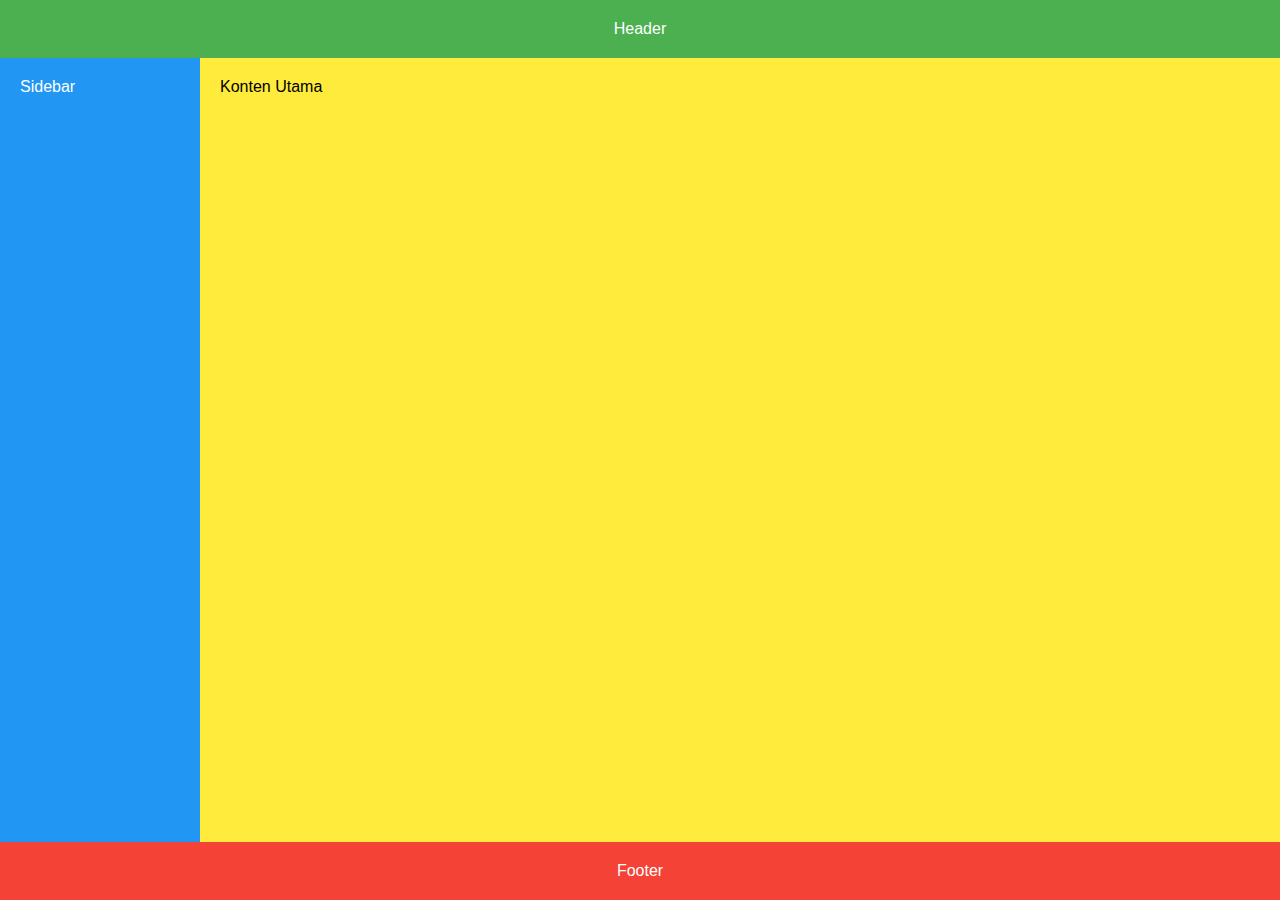
<file: anatomi.html>
<!DOCTYPE html>
<html lang="en">
<head>
    <meta charset="UTF-8" />
    <meta name="viewport" content="width=device-width, initial-scale=1.0" />
    <title>Anatomi Website dengan Grid</title>
    <link rel="stylesheet" href="style.css" />
    <style>
        body {
            margin: 0; /* Menghilangkan margin default */
            font-family: Arial, sans-serif; /* Menetapkan font */
        }

        .grid-container {
            display: grid; /* Mengaktifkan grid */
            grid-template-columns: 200px 1fr; /* Sidebar 200px dan konten 1fr */
            grid-template-rows: auto 1fr auto; /* Header, konten, dan footer */
            grid-template-areas:
                "header header"
                "sidebar content"
                "footer footer"; /* Menentukan area grid */
            height: 100vh; /* Mengatur tinggi container menjadi 100% viewport */
        }

        .header {
            grid-area: header; /* Menetapkan area grid */
            background-color: #4caf50; /* Warna latar belakang header */
            color: white; /* Warna teks */
            padding: 20px;
            text-align: center; /* Rata tengah teks */
        }

        .sidebar {
            grid-area: sidebar; /* Menetapkan area grid */
            background-color: #2196f3; /* Warna latar belakang sidebar */
            color: white; /* Warna teks */
            padding: 20px;
        }

        .content {
            grid-area: content; /* Menetapkan area grid */
            background-color: #ffeb3b; /* Warna latar belakang konten utama */
            color: black; /* Warna teks */
            padding: 20px;
        }

        .footer {
            grid-area: footer; /* Menetapkan area grid */
            background-color: #f44336; /* Warna latar belakang footer */
            color: white; /* Warna teks */
            padding: 20px;
            text-align: center; /* Rata tengah teks */
        }

        /* Media Query untuk Responsivitas */
        @media (max-width: 768px) {
            .grid-container {
                grid-template-columns: 1fr; /* Mengubah menjadi satu kolom */
                grid-template-areas:
                    "header"
                    "content"
                    "sidebar"
                    "footer"; /* Mengatur ulang area grid */
            }

            .sidebar {
                padding: 10px; /* Mengurangi padding sidebar untuk tampilan mobile */
                font-size: 0.9em; /* Mengurangi ukuran font untuk sidebar */
                background-color: #2196f3; /* Warna latar belakang sidebar */
            }

            .content {
                padding: 20px; /* Padding konten utama tetap */
            }
        }
    </style>
</head>
<body>
    <div class="grid-container">
        <header class="header">Header</header>
        <nav class="sidebar">Sidebar</nav>
        <main class="content">Konten Utama</main>
        <footer class="footer">Footer</footer>
    </div>
</body>
</html>
</file>
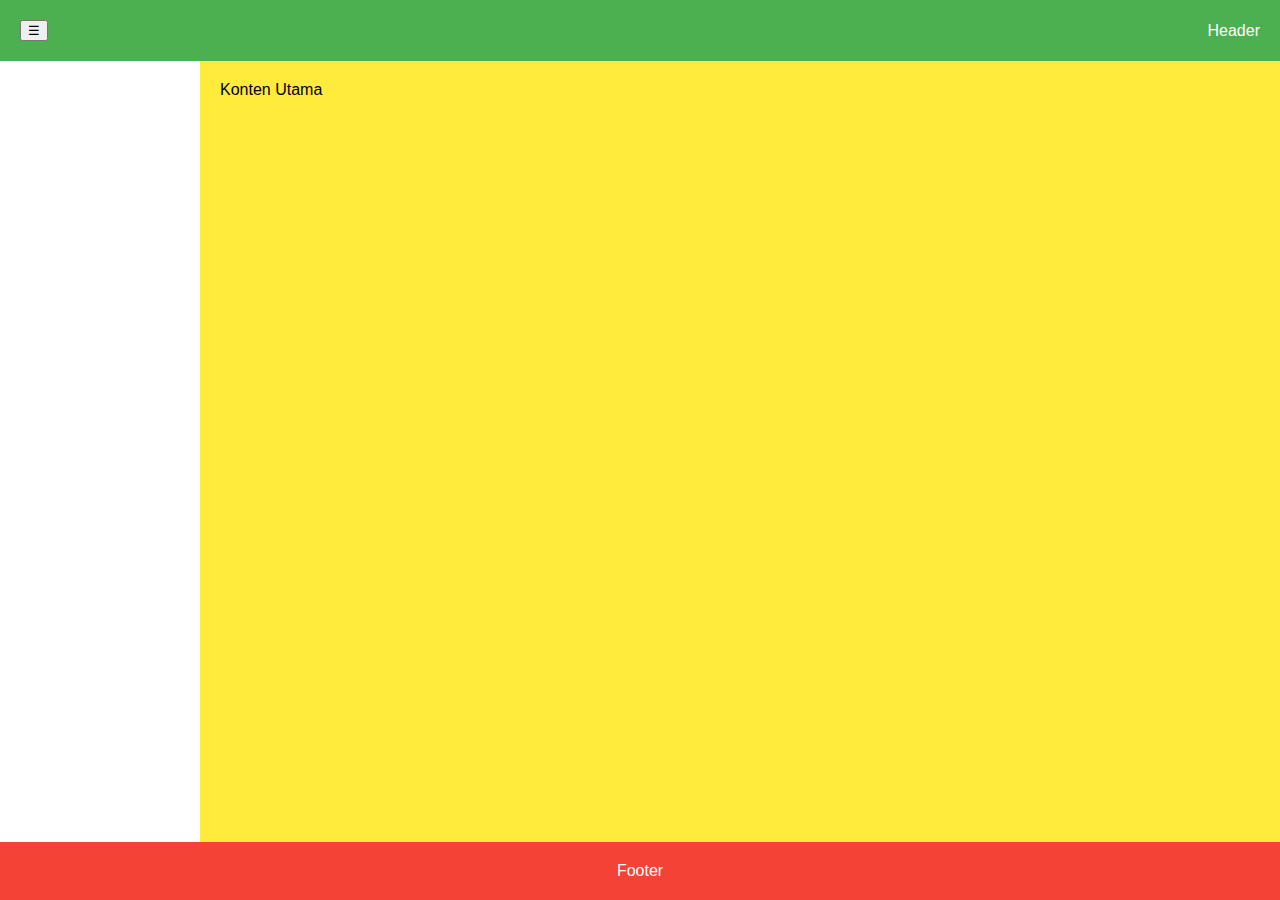
<file: anatomi_res.html>
<!DOCTYPE html>
<html lang="en">
  <head>
    <meta charset="UTF-8" />
    <meta name="viewport" content="width=device-width, initial-scale=1.0" />
    <title>Anatomi Website dengan Grid dan Sidebar Tertutup</title>
    <link rel="stylesheet" href="style.css" />
    <style>
      body {
    margin: 0; /* Menghilangkan margin default */
    font-family: Arial, sans-serif; /* Menetapkan font */
}

.grid-container {
    display: grid; /* Mengaktifkan grid */
    grid-template-columns: 200px 1fr; /* Sidebar 200px dan konten 1fr */
    grid-template-rows: auto 1fr auto; /* Header, konten, dan footer */
    grid-template-areas: 
        "header header"
        "sidebar content"
        "footer footer"; /* Menentukan area grid */
    height: 100vh; /* Mengatur tinggi container menjadi 100% viewport */
    transition: margin-left 0.3s; /* Transisi saat menggeser konten */
}

.header {
    grid-area: header; /* Menetapkan area grid */
    background-color: #4CAF50; /* Warna latar belakang header */
    color: white; /* Warna teks */
    padding: 20px;
    display: flex;
    justify-content: space-between; /* Menyebar konten */
    align-items: center; /* Mengatur vertikal di tengah */
}

.sidebar {
    grid-area: sidebar; /* Menetapkan area grid */
    background-color: #2196F3; /* Warna latar belakang sidebar */
    color: white; /* Warna teks */
    padding: 20px;
    transition: transform 0.3s ease; /* Animasi saat membuka/menutup */
    transform: translateX(-100%); /* Menutup sidebar dengan menggeser ke kiri */
    height: calc(100vh - 60px); /* Mengatur tinggi sidebar */
    position: fixed; /* Menempatkan sidebar di posisi tetap */
    z-index: 1; /* Menempatkan sidebar di atas konten */
}

.sidebar.open {
    transform: translateX(0); /* Menampilkan sidebar */
}

.content {
    grid-area: content; /* Menetapkan area grid */
    background-color: #FFEB3B; /* Warna latar belakang konten utama */
    color: black; /* Warna teks */
    padding: 20px;
    transition: margin-left 0.3s; /* Transisi saat konten geser */
}

.footer {
    grid-area: footer; /* Menetapkan area grid */
    background-color: #f44336; /* Warna latar belakang footer */
    color: white; /* Warna teks */
    padding: 20px;
    text-align: center; /* Rata tengah teks */
}

/* Media Query untuk Responsivitas */
@media (max-width: 768px) {
    .grid-container {
        grid-template-columns: 1fr; /* Mengubah menjadi satu kolom */
        grid-template-areas:
            "header"
            "content"
            "footer"; /* Mengatur ulang area grid */
    }

    .sidebar {
        position: fixed; /* Menempatkan sidebar di posisi tetap */
        z-index: 1; /* Menempatkan sidebar di atas konten */
    }

    .content {
        margin-left: 0; /* Menghapus margin untuk konten utama */
    }

    .grid-container.open .content {
        margin-left: 200px; /* Memberikan ruang saat sidebar dibuka */
    }
}

    </style>
  </head>
  <body>
    <div class="grid-container">
      <header class="header">
        <button id="toggleSidebar" class="toggle-button">☰</button>
        Header
      </header>
      <nav class="sidebar" id="sidebar">Sidebar</nav>
      <main class="content">Konten Utama</main>
      <footer class="footer">Footer</footer>
    </div>

    <script src="script.js"></script>
    <script>
    // script.js
document.getElementById("toggleSidebar").addEventListener("click", function() {
    const sidebar = document.getElementById("sidebar");
    const gridContainer = document.querySelector(".grid-container");
    sidebar.classList.toggle("open"); // Menambahkan atau menghapus kelas "open"
    gridContainer.classList.toggle("open"); // Menambahkan atau menghapus kelas "open" di grid-container
});
    </script>
  </body>
</html>
</file>
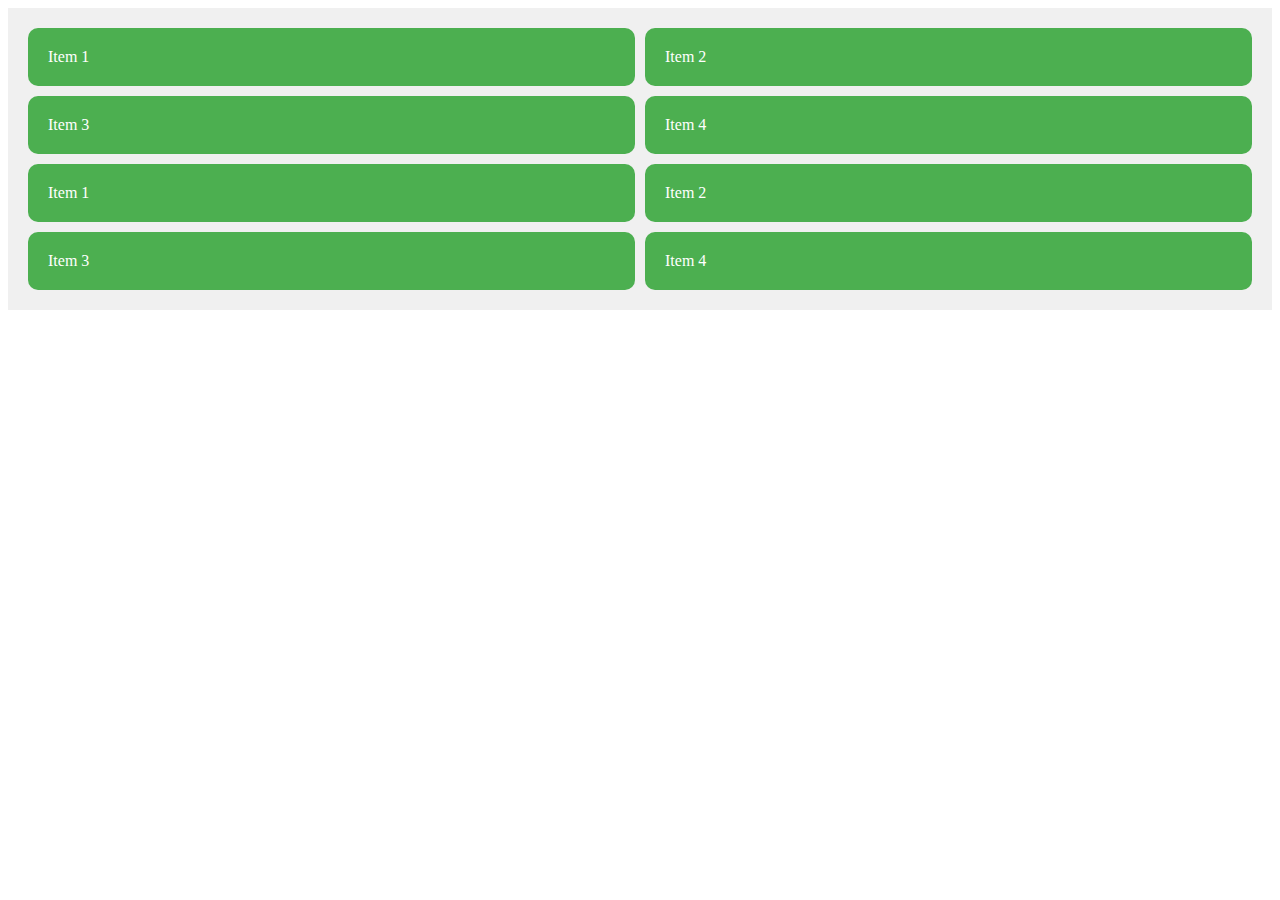
<file: grid.html>
<!DOCTYPE html>
<html lang="en">
  <head>
    <meta charset="UTF-8" />
    <meta name="viewport" content="width=device-width, initial-scale=1.0" />
    <title>Document</title>

    <style>
      .flex-container {
        display: flex; /* Mengaktifkan flexbox */
        justify-content: space-around; /* Spasi merata di antara item */
        align-items: center; /* Mengatur item secara vertikal di tengah */
        height: 100px;
        background-color: #f0f0f0;
      }

      .flex-item {
        background-color: #4caf50; /* Warna latar belakang item */
        color: white; /* Warna teks */
        padding: 20px;
        margin: 10px;
        border-radius: 5px;
      }
    </style>

    <style>
      .grid-container {
        display: grid; /* Mengaktifkan grid */
        grid-template-columns: repeat(2, 1fr); /* Membuat 2 kolom yang sama */
        gap: 10px; /* Jarak antara item */
        padding: 20px;
        background-color: #f0f0f0;
      }

      .grid-item {
        background-color: #4caf50; /* Warna latar belakang item */
        color: white; /* Warna teks */
        padding: 20px;
        border-radius: 10px;
      }
    </style>
  </head>
  <body>
   
    <div class="grid-container">
      <div class="grid-item">Item 1</div>
      <div class="grid-item">Item 2</div>
      <div class="grid-item">Item 3</div>
      <div class="grid-item">Item 4</div>
      <div class="grid-item">Item 1</div>
      <div class="grid-item">Item 2</div>
      <div class="grid-item">Item 3</div>
      <div class="grid-item">Item 4</div>
    </div>
  </body>
</html>
</file>
<file: style.css>
.flex-header {
    display: flex;
    justify-content: space-between;
    align-items: center;
    background-color: #333;
    padding: 10px 20px;
    color: white;
}

.flex-header .flex-nav ul {
    display: flex;
    list-style: none;
    gap: 15px;
}

.flex-header .flex-nav a {
    color: white;
    text-decoration: none;
}

.flex-footer {
    display: flex;
    justify-content: space-between;
    align-items: center;
    background-color: #333;
    color: white;
    padding: 10px 20px;
}

.social-links a {
    margin-left: 10px;
    color: white;
    text-decoration: none;
}

.grid-products {
    display: grid;
    grid-template-columns: repeat(3, 1fr);
    gap: 15px;
    padding: 20px;
}

.product-card {
    background-color: white;
    border: 1px solid #ddd;
    border-radius: 5px;
    text-align: center;
    padding: 15px;
    box-shadow: 0 2px 5px rgba(0, 0, 0, 0.1);
}

.product-card img {
    width: 200px; /* Menetapkan lebar tetap untuk gambar */
    height: 200px; /* Menetapkan tinggi tetap untuk gambar */
    object-fit: cover; /* Memastikan gambar tidak terdistorsi */
    border-radius: 5px;
}

.product-card h3 {
    margin: 10px 0;
}

.product-card p {
    margin: 5px 0;
}

.product-card button {
    background-color: #333;
    color: white;
    border: none;
    padding: 10px 15px;
    cursor: pointer;
    border-radius: 5px;
}

@media (max-width: 768px) {
    .grid-products {
        grid-template-columns: 1fr;
    }
}
</file>
